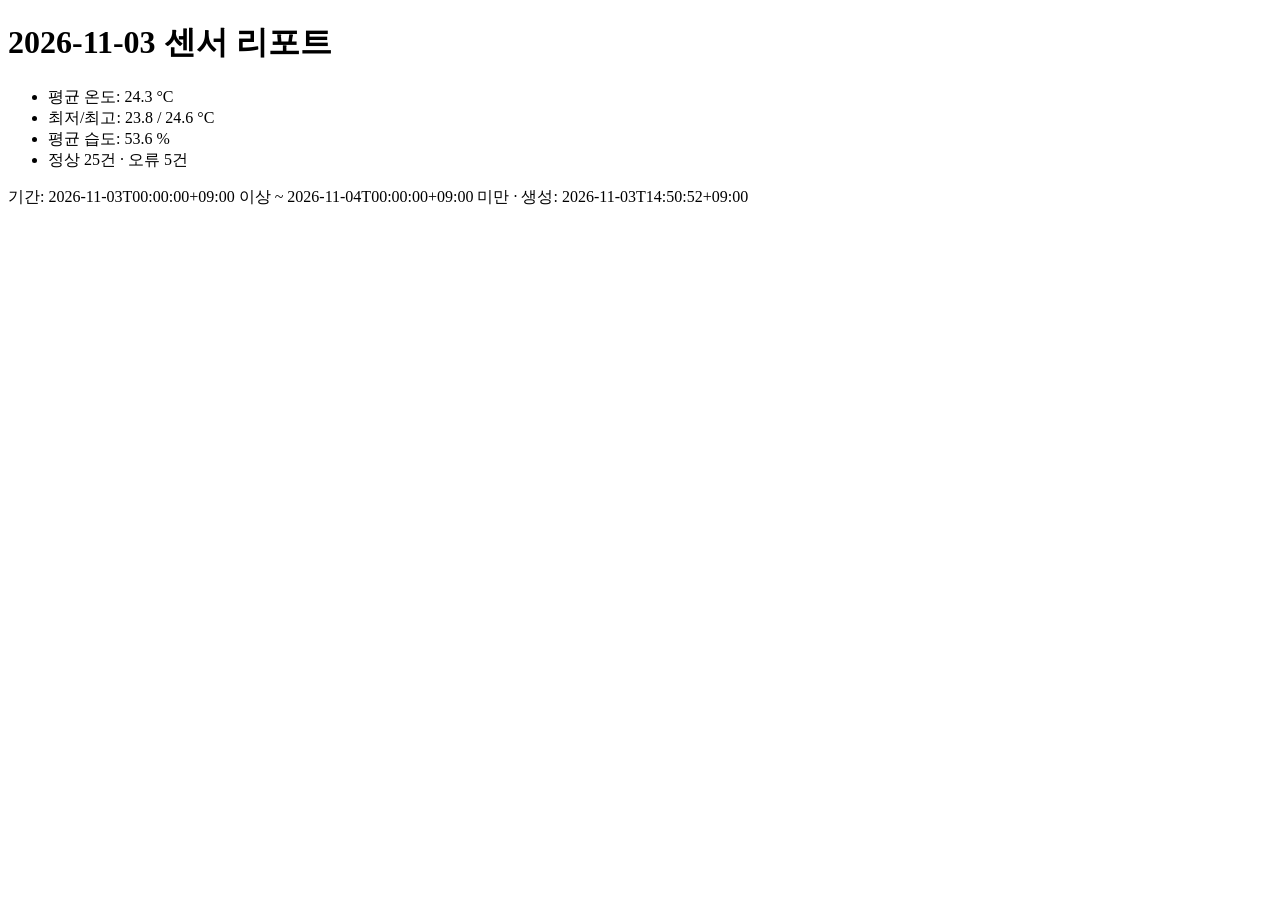
<file: 10week/reports/report_2026-11-03.html>
<!doctype html>
<html lang="ko"><meta charset="utf-8">
<title>2026-11-03 센서 리포트</title>
<h1>2026-11-03 센서 리포트</h1>
<ul>
  <li>평균 온도: 24.3 °C</li>
  <li>최저/최고: 23.8 / 24.6 °C</li>
  <li>평균 습도: 53.6 %</li>
  <li>정상 25건 · 오류 5건</li>
</ul>
<p>기간: 2026-11-03T00:00:00+09:00 이상 ~ 2026-11-04T00:00:00+09:00 미만 · 생성: 2026-11-03T14:50:52+09:00</p>
</html>
</file>
